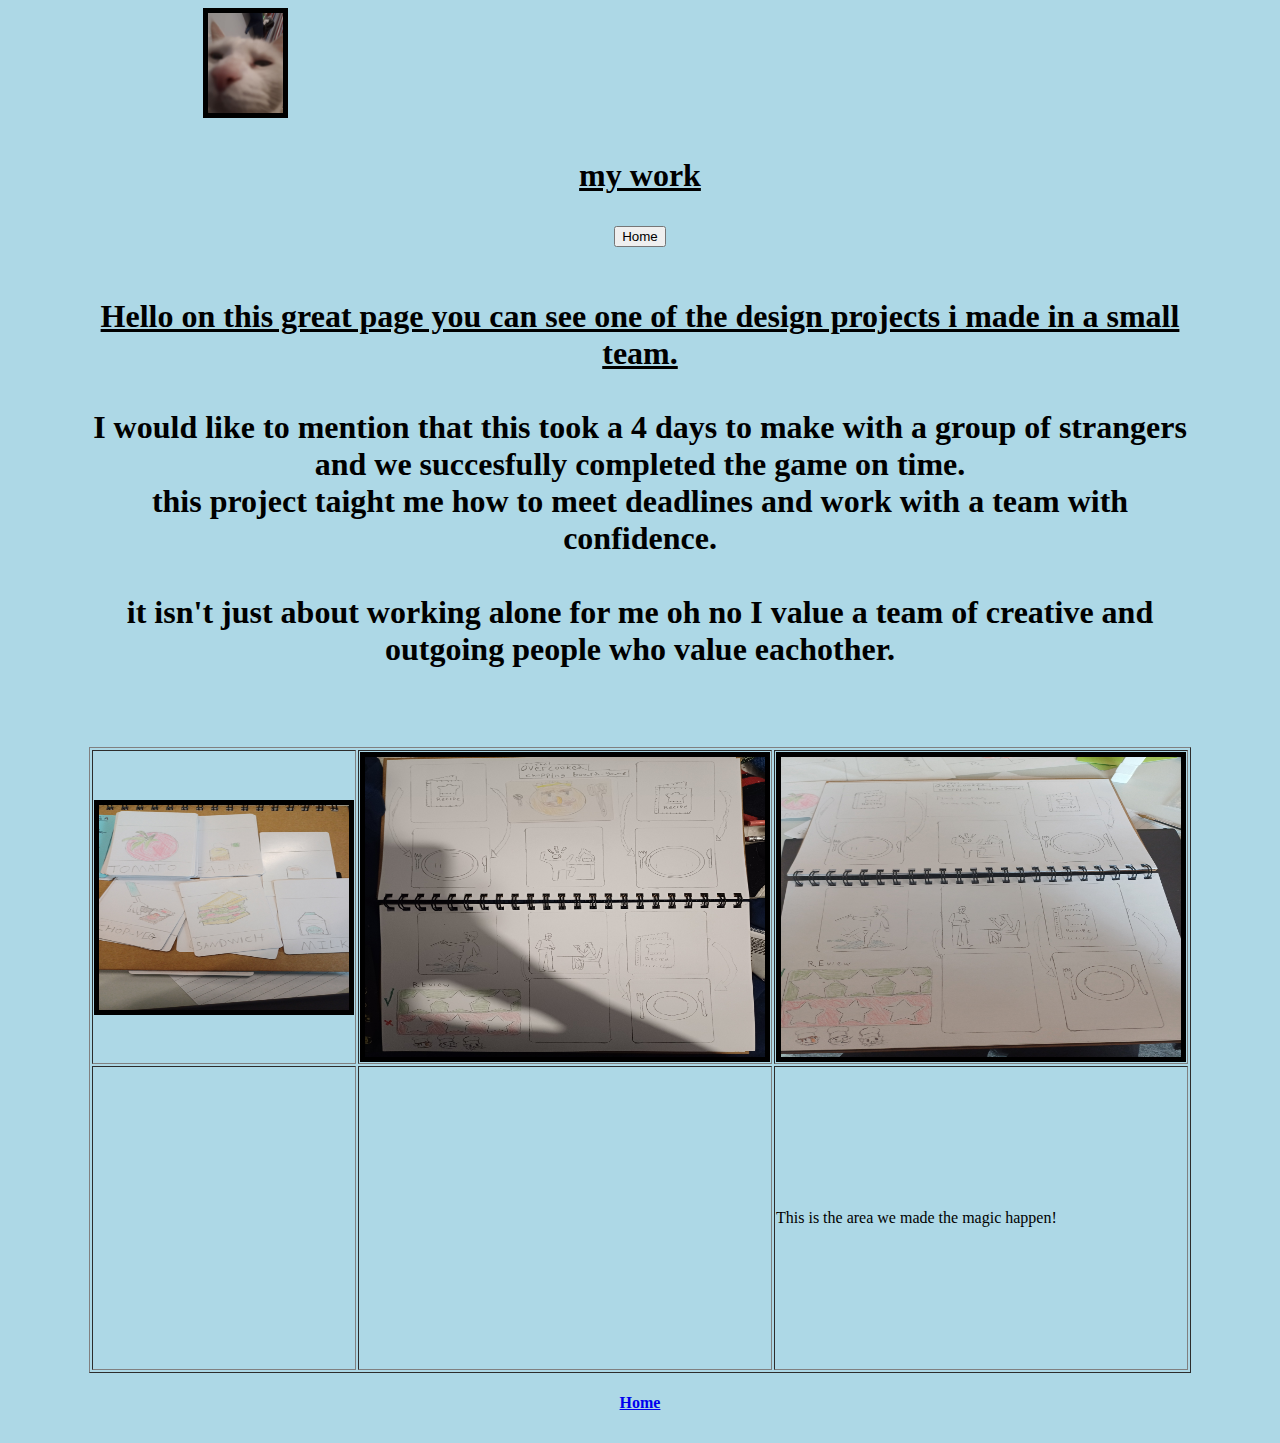
<file: tech.html>
<html>

<head>

<title> my work...</title>

</head>

<body bgcolor="lightblue">

<center>

<table width="875" align="center" cellpadding="0" cellspacing="0">

<tr>

<td>

<img src="images/pic7.jpg"border="5px" width= = "280" Height = "100"></tr>

</td>

</tr>

</table>

<br>

<table width="875" align="center" cellpadding="0" cellpadding="0">

<H1>

<B><U>my work</B></U>

<p><a href="index.html"><button> Home </button></a> 

<tr>

</td align ="center">

<Font face="arial" size="4" color="#ffffff">

</font>

</td>

</tr>

</table>

<br>

<table width="875" align="center" cellpadding"0" cellspacing="0">

<tr>

<td align="Center">

<H1>

<B><U>Hello on this great page you can see one of the design projects i made in a small team.

</B></U>

<br>

<br>

I would like to mention that this took a 4 days to make with a group of strangers and we succesfully completed the game on time.

<br>
this project taight me how to meet deadlines and work with a team with confidence.
<br>
<br>
it isn't just about working alone for me oh no I value a team of creative and outgoing people who value eachother.

<br>



<H4>


<br>


<br>

</H1>

<table border="1" align="center">

<td><img src="images/pic8.jpg"border="5px" width = "250" Height = "205"></td>

<td><img src="images/pic9.jpg"border="5px" width = "400" Height = "300"></td>

<td><img src="images/pic10.jpg"border="5px" width = "400" Height = "300"></td>



</tr>

<td></td>

<td><iframe width="400" height="300" <iframe src="https://www.google.com/maps/embed?pb=!1m14!1m12!1m3!1d19886.16155112343!2d-0.15245655!3d51.462375599999994!2m3!1f0!2f0!3f0!3m2!1i1024!2i768!4f13.1!5e0!3m2!1sen!2suk!4v1655466451985!5m2!1sen!2suk" width="600" height="450" style="border:0;" allowfullscreen="" loading="lazy" referrerpolicy="no-referrer-when-downgrade"></iframe>

<td>This is the area we made the magic happen!</td>

</tr>

</table>

<p>

<H4>

<a href="index.html"> Home </a>

</p>

</p>

</html>
</file>
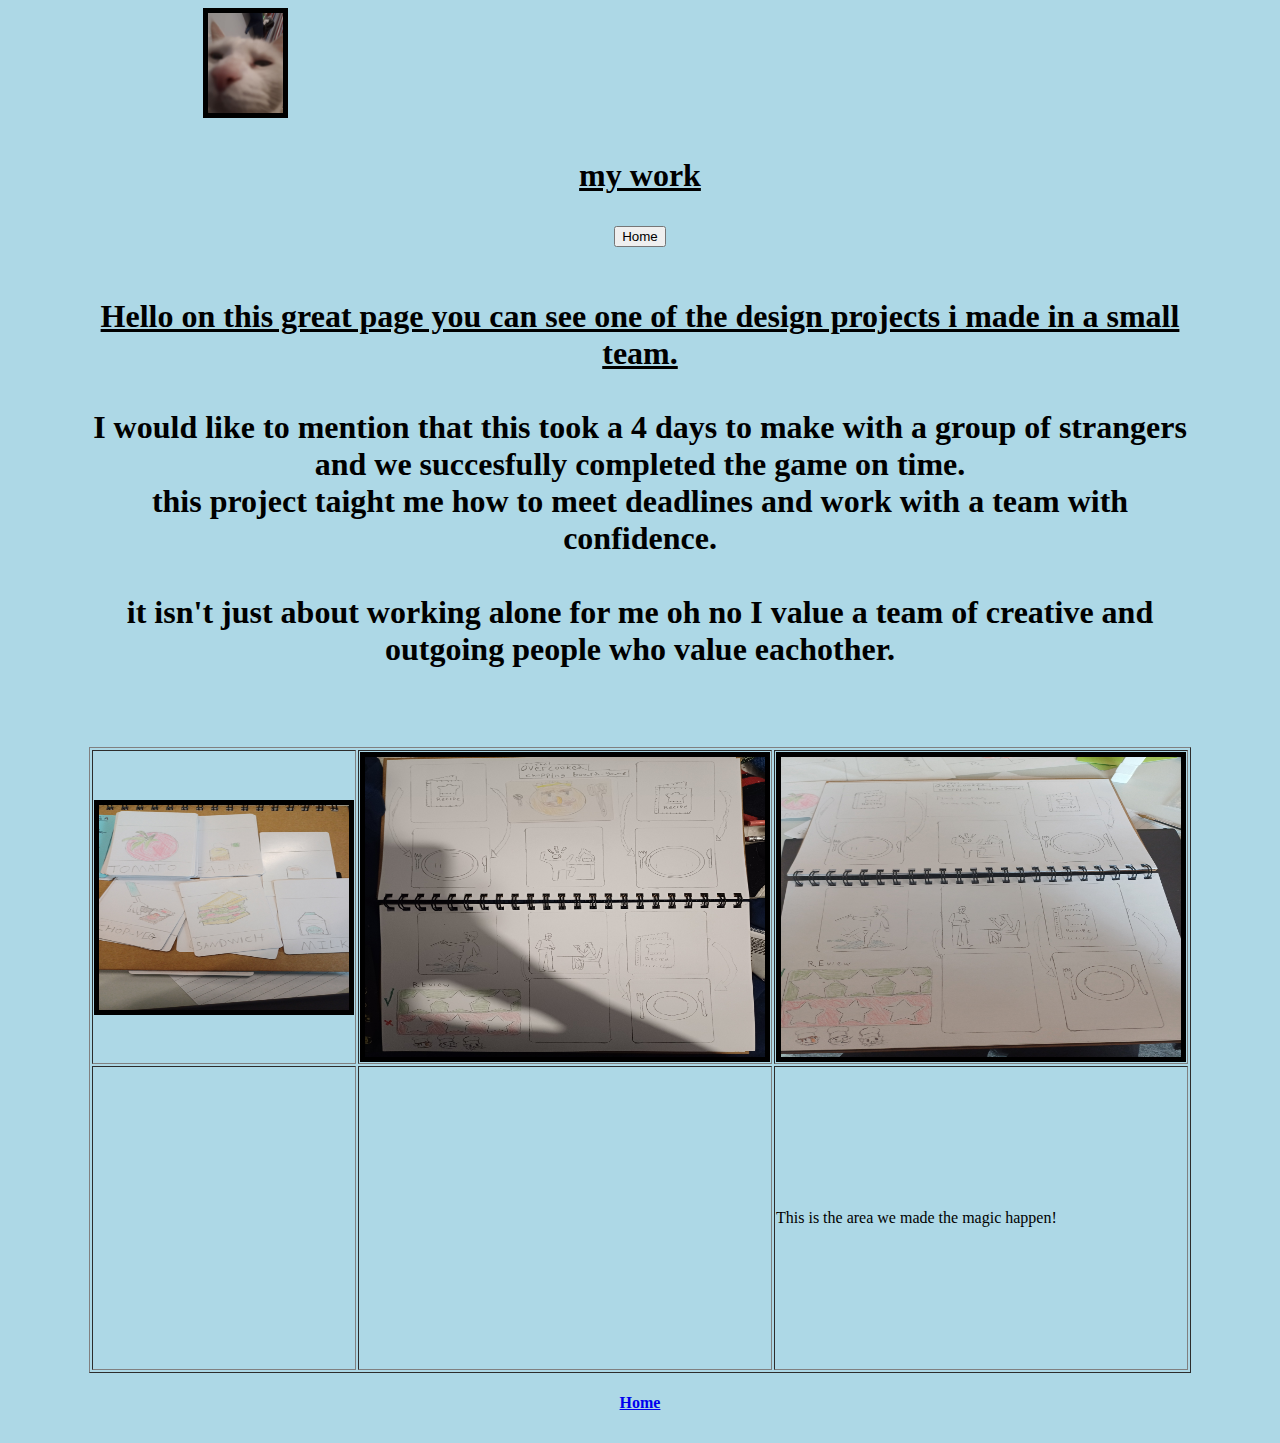
<file: work.html>
<html>

<head>

<title> my work...</title>

</head>

<body bgcolor="lightblue">

<center>

<table width="875" align="center" cellpadding="0" cellspacing="0">

<tr>

<td>

<img src="images/pic7.jpg"border="5px" width= = "280" Height = "100"></tr>

</td>

</tr>

</table>

<br>

<table width="875" align="center" cellpadding="0" cellpadding="0">

<H1>

<B><U>my work</B></U>

<p><a href="index.html"><button> Home </button></a> 

<tr>

</td align ="center">

<Font face="arial" size="4" color="#ffffff">

</font>

</td>

</tr>

</table>

<br>

<table width="875" align="center" cellpadding"0" cellspacing="0">

<tr>

<td align="Center">

<H1>

<B><U>Hello on this great page you can see one of the design projects i made in a small team.

</B></U>

<br>

<br>

I would like to mention that this took a 4 days to make with a group of strangers and we succesfully completed the game on time.

<br>
this project taight me how to meet deadlines and work with a team with confidence.
<br>
<br>
it isn't just about working alone for me oh no I value a team of creative and outgoing people who value eachother.

<br>



<H4>


<br>


<br>

</H1>

<table border="1" align="center">

<td><img src="images/pic8.jpg"border="5px" width = "250" Height = "205"></td>

<td><img src="images/pic9.jpg"border="5px" width = "400" Height = "300"></td>

<td><img src="images/pic10.jpg"border="5px" width = "400" Height = "300"></td>



</tr>

<td></td>

<td><iframe width="400" height="300" <iframe src="https://www.google.com/maps/embed?pb=!1m14!1m12!1m3!1d19886.16155112343!2d-0.15245655!3d51.462375599999994!2m3!1f0!2f0!3f0!3m2!1i1024!2i768!4f13.1!5e0!3m2!1sen!2suk!4v1655466451985!5m2!1sen!2suk" width="600" height="450" style="border:0;" allowfullscreen="" loading="lazy" referrerpolicy="no-referrer-when-downgrade"></iframe>

<td>This is the area we made the magic happen!</td>

</tr>

</table>

<p>

<H4>

<a href="index.html"> Home </a>

</p>

</p>

</html>
</file>
